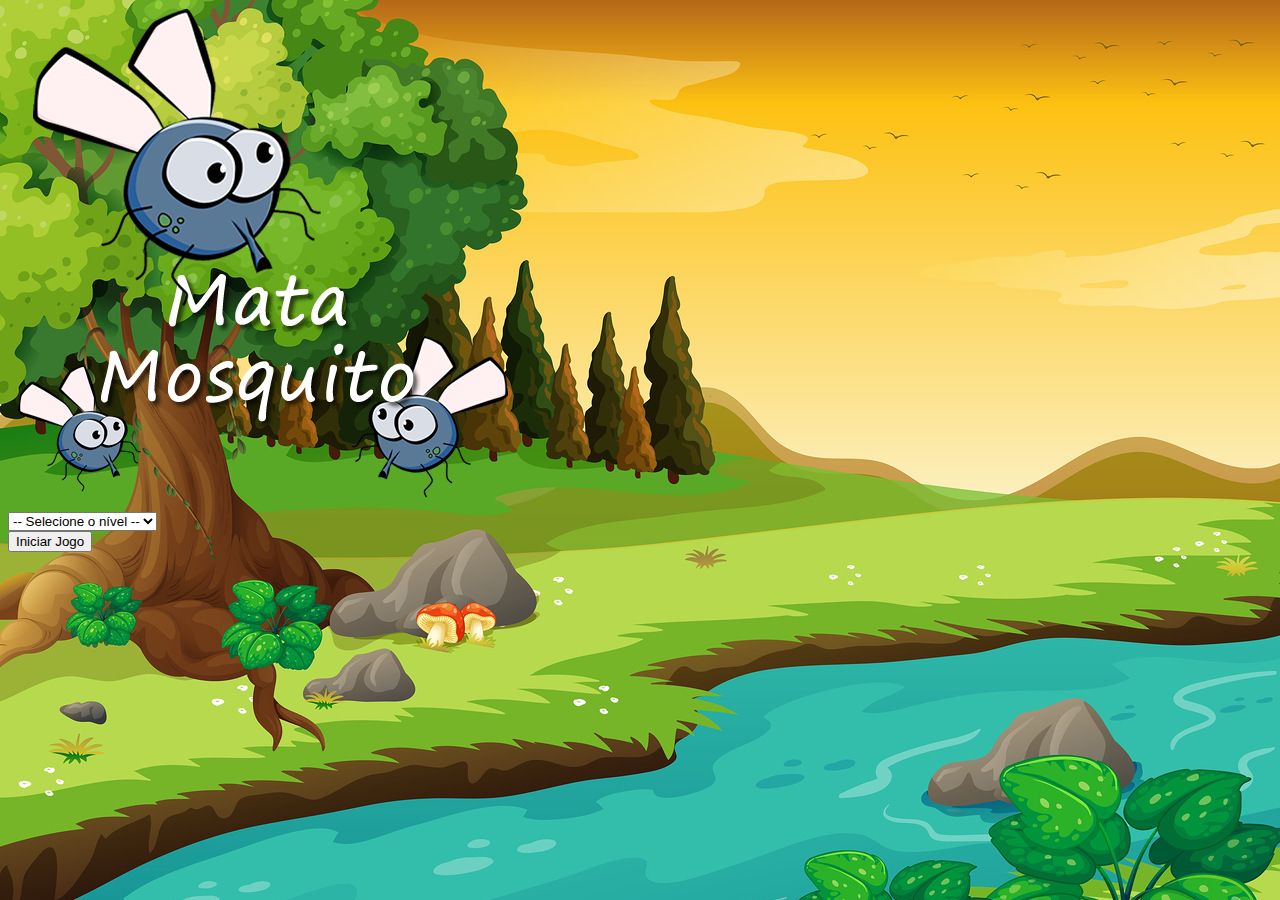
<file: index.html>
<!DOCTYPE html>
<html>
    <head>
        <meta charset="utf-8"/>
        <title>Mata Mosquito</title>
        <link rel="stylesheet" href="style.css">

        <link href="https://cdn.jsdelivr.net/npm/bootstrap@5.3.0-alpha1/dist/css/bootstrap.min.css" rel="stylesheet" integrity="sha384-GLhlTQ8iRABdZLl6O3oVMWSktQOp6b7In1Zl3/Jr59b6EGGoI1aFkw7cmDA6j6gD" crossorigin="anonymous">
        <script>
            function iniciarJogo(){
                var dificuldade = document.getElementById('dificuldade').value
                if (dificuldade != ''){
                    if(dificuldade == 'facil')
                    {
                       window.location.href = 'game.html?facil'
                    }
                    if(dificuldade == 'normal')
                    {
                        window.location.href = 'game.html?normal'
                    }
                    if(dificuldade == 'dificil')
                    {
                        window.location.href = 'game.html?dificil'
                    }
                }else{
                    alert('Selecione uma dificuldade para iniciar.')
                }
            }
        </script>
    </head>
    <body>
        <div class="container">
            <div class="row">
                <div class="col">
                    <div class="d-flex justify-content-center">
                        <img src="imagens/game.png" alt="">
                    </div>
                </div>
            </div>
            <div class="row">
                <div class="col">
                    <div class="d-flex justify-content-center">
                        <div class="m-2">
                            <select id="dificuldade" class="form-control">
                                <option value="">-- Selecione o nível --</option>
                                <option value="facil">Fácil</option>
                                <option value="normal">Normal</option>
                                <option value="dificil">Difícil</option>
                            </select>
                        </div>
                    </div>
                </div>
            </div>
            <div class="row">
                <div class="col">
                    <div class="d-flex justify-content-center">
                        <button type="butto" class="btn btn-primary btn-lg" onclick="iniciarJogo()">Iniciar Jogo</button>
                    </div>
                </div>
            </div>
        </div>
    </body>
</html>
</file>
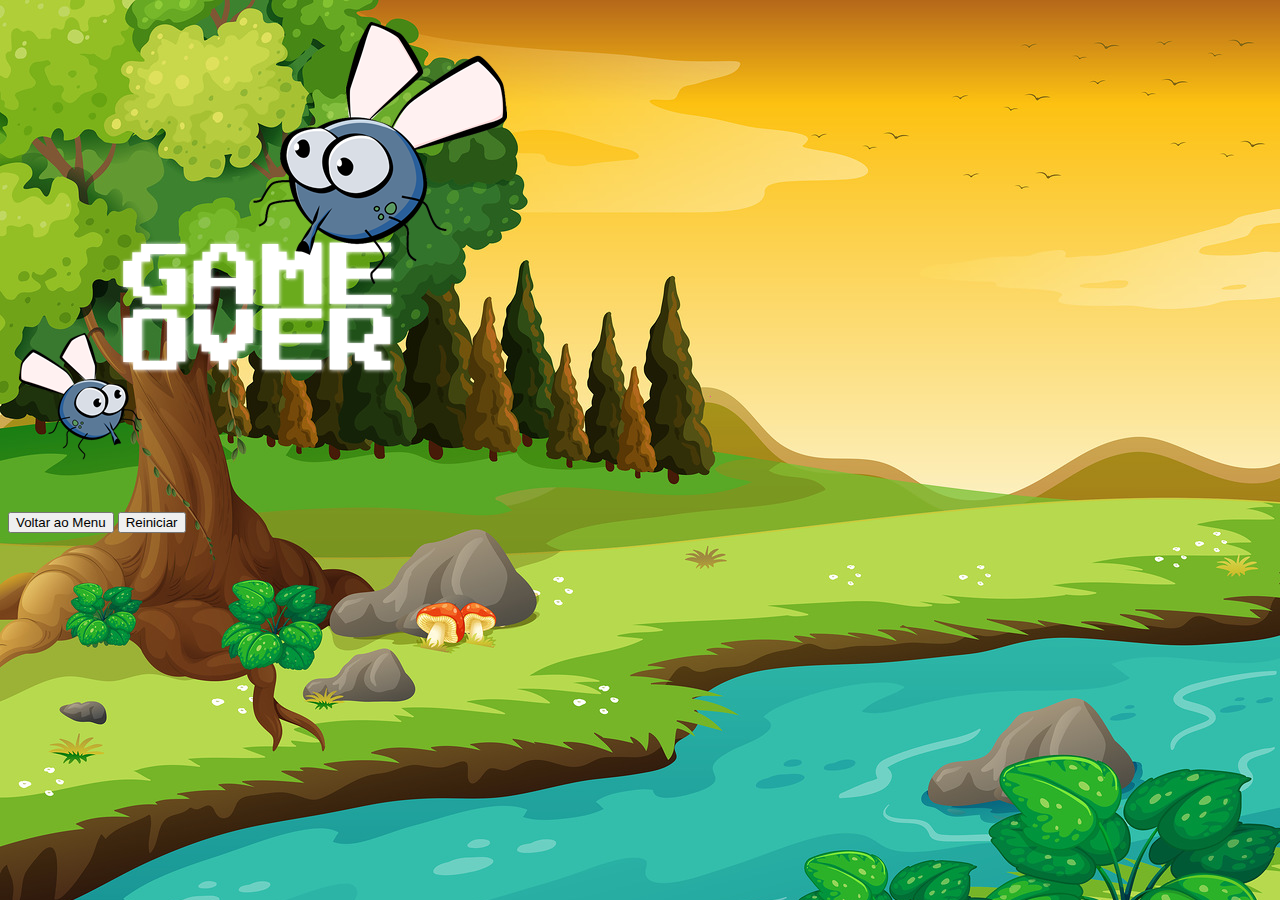
<file: fim_de_jogo.html>
<!DOCTYPE html>
<html>
    <head>
        <meta charset="utf-8"/>
        <title>Mata Mosquito</title>
        <link rel="stylesheet" href="style.css">

        
        <link href="https://cdn.jsdelivr.net/npm/bootstrap@5.3.0-alpha1/dist/css/bootstrap.min.css" rel="stylesheet" integrity="sha384-GLhlTQ8iRABdZLl6O3oVMWSktQOp6b7In1Zl3/Jr59b6EGGoI1aFkw7cmDA6j6gD" crossorigin="anonymous">
    </head>
    <body>
        <div class="container">
            <div class="row">
                <div class="col">
                    <div class="d-flex justify-content-center">
                        <img src="imagens/game_over.png" alt="">
                    </div>
                </div>
            </div>
            <div class="row">
                <div class="col">
                    <div class="d-flex justify-content-center">
                        <div class="btn-group">
                            <button type="butto" class="btn btn-primary btn-lg" onclick="window.location.href ='index.html'">Voltar ao Menu</button>
                            <button type="butto" class="btn btn-warning btn-lg" onclick="window.history.back()">Reiniciar</button>
                        </div>
                    </div>
                </div>
            </div>
        </div>
    </body>
</html>
</file>
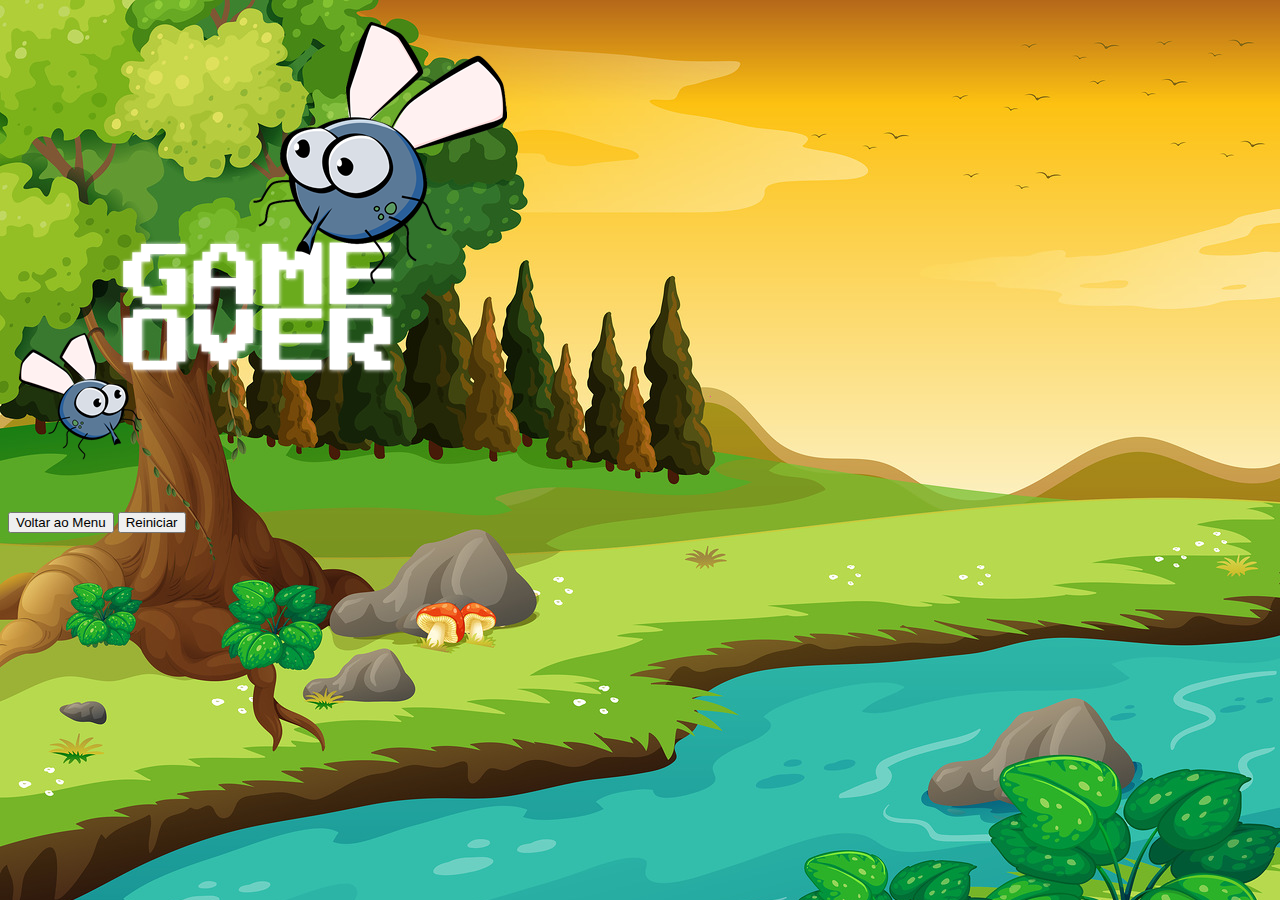
<file: game.html>
<!DOCTYPE html>
<html onmousedown="cliqueGame()">
    <header>
        <meta charset="utf-8"/>
        <title>Mata Mosquito</title>
        <link rel="stylesheet" href="style.css">
        <script src="game.js"></script>
        
        <link href="https://cdn.jsdelivr.net/npm/bootstrap@5.3.0-alpha1/dist/css/bootstrap.min.css" rel="stylesheet" integrity="sha384-GLhlTQ8iRABdZLl6O3oVMWSktQOp6b7In1Zl3/Jr59b6EGGoI1aFkw7cmDA6j6gD" crossorigin="anonymous">
    </header>
    <body id="corpo" onresize="ajustaTamanhoPalcoJogo()">
        <div class="painel">
            <div class="vidas">
                <img id="v1" src="imagens/coracao_cheio.png" alt="">
                <img id="v2" src="imagens/coracao_cheio.png" alt="">
                <img id="v3" src="imagens/coracao_cheio.png" alt="">
            </div>
            <div class="cronometro">Tempo restante: <span id="cronometro"></span></div>
        </div>
        <div class="d-flex float-end">
            <div class="btn-group">
                <button type="butto" class="btn btn-primary btn-lg" onclick="window.location.href = 'index.html'">Voltar ao Menu</button>
                <button type="butto" class="btn btn-warning btn-lg" onclick="window.location.href = 'game.html?' + dificuldade">Reiniciar</button>
            </div>
        </div>

        <script>
            document.getElementById('cronometro').innerHTML = tempo // Exibir cronometro na tela. Este bloco foi repetido para que a exibicao do cronometro seja feita assim que a aplicacao comecar.
            var criaMosquito = setInterval(function(){posicaoRandomica()}, criaMosquitoTempo)
        </script>
    </body>
</html>
</file>
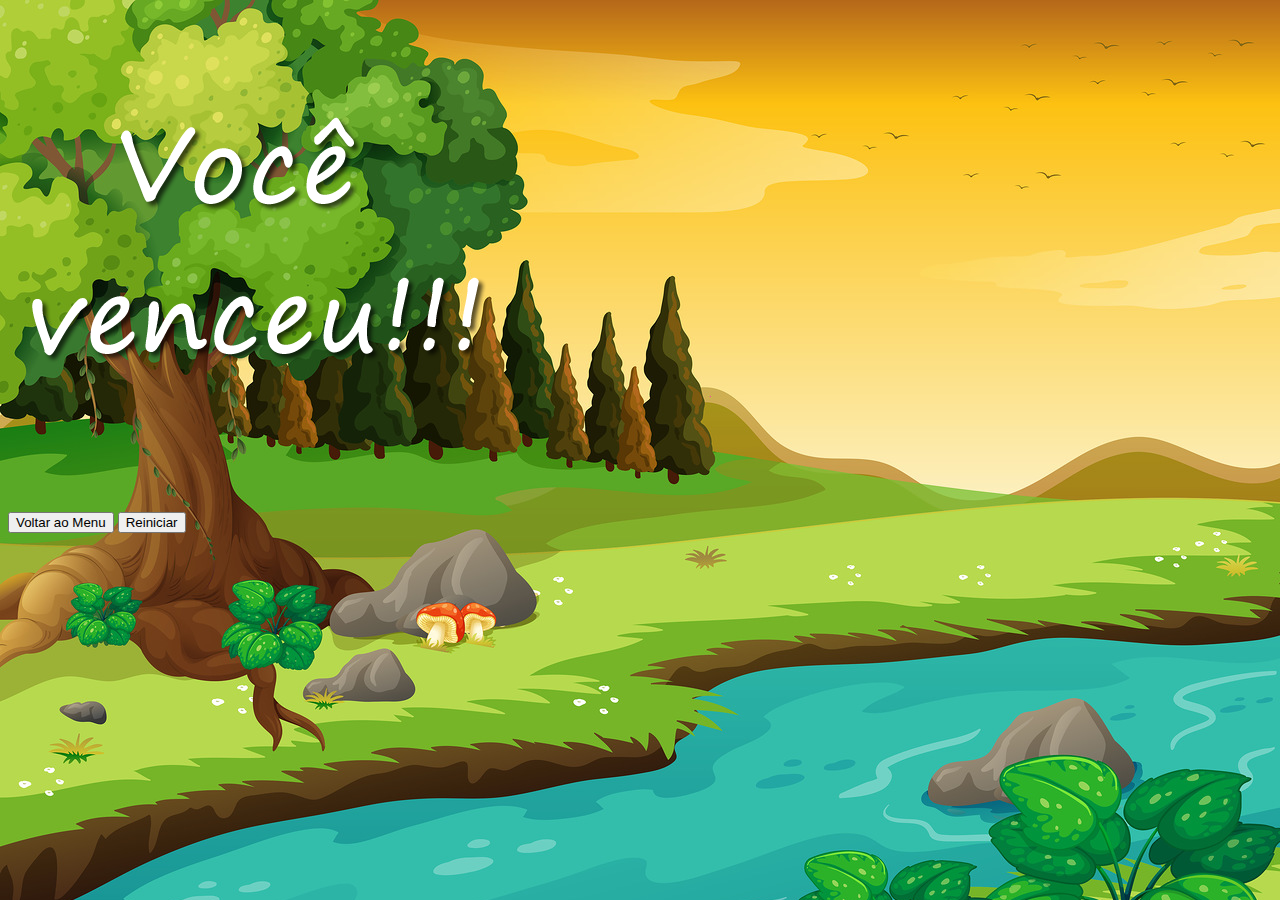
<file: vitoria.html>
<!DOCTYPE html>
<html>
    <head>
        <meta charset="utf-8"/>
        <title>Mata Mosquito</title>
        <link rel="stylesheet" href="style.css">
        
        <link href="https://cdn.jsdelivr.net/npm/bootstrap@5.3.0-alpha1/dist/css/bootstrap.min.css" rel="stylesheet" integrity="sha384-GLhlTQ8iRABdZLl6O3oVMWSktQOp6b7In1Zl3/Jr59b6EGGoI1aFkw7cmDA6j6gD" crossorigin="anonymous">
    </head>
    <body>
        <div class="container">
            <div class="row">
                <div class="col">
                    <div class="d-flex justify-content-center">
                        <img src="imagens/vitoria.png" alt="">
                    </div>
                </div>
            </div>
            <div class="row">
                <div class="col">
                    <div class="d-flex justify-content-center">
                        <div class="btn-group">
                            <button type="butto" class="btn btn-primary btn-lg" onclick="window.location.href = 'index.html'">Voltar ao Menu</button>
                            <button type="butto" class="btn btn-warning btn-lg" onclick="window.history.back()">Reiniciar</button>
                        </div>
                    </div>
                </div>
        </div>
    </body>
</html>
</file>
<file: style.css>
html{
    cursor: url(imagens/mata_mosquito.png) 30 30, auto;
}

body{
    background: url(imagens/bg.jpg) no-repeat;
    background-size: cover;
    background-attachment: fixed;
    
}

.mosquito0{
    width: 50px;
    height: 50px;
}
.mosquito1{
    width: 70px;
    height: 70px;
}
.mosquito2{
    width: 90px;
    height: 90px;
}

.ladoA{
    transform: scaleX(1);
}
.ladoB{
    transform: scaleX(-1);
}

.painel{
    position: absolute;
    width: 200px;
    padding: 10px;
    left: 0px;
    bottom: 0px;
    border-top:solid 1px #fff;
    background-color: #fff;
    opacity: 0.7;
}

.vidas{
    float: left;
}
.cronometro{
    float: left;
    font-size: 20px;
    font-weight: bold;
}
</file>
